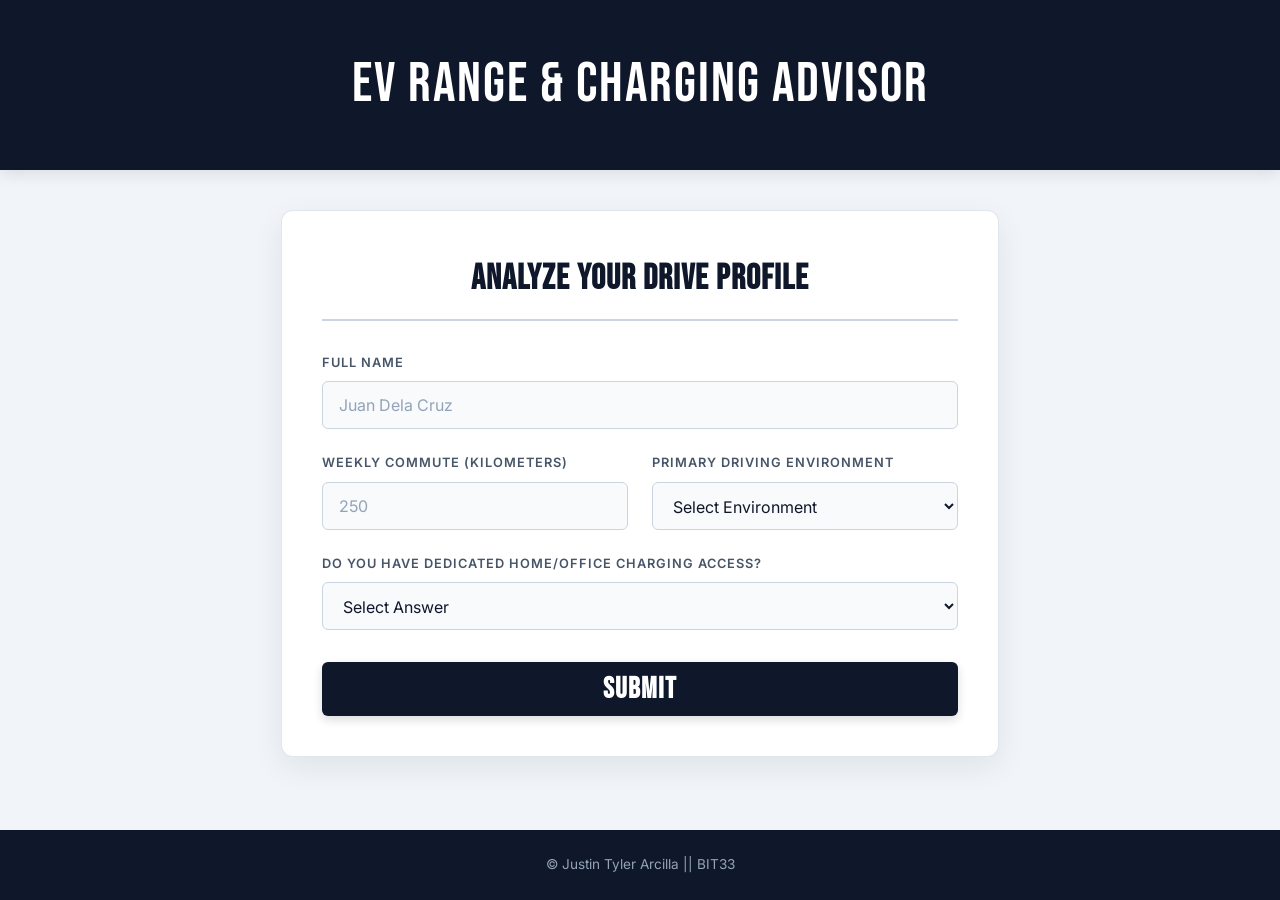
<file: index.html>
<!DOCTYPE html>
<html lang="en">
<head>
    <meta charset="UTF-8">
    <meta name="viewport" content="width=device-width, initial-scale=1.0">
    <title>EV Range & Charging Advisor</title>
    <!-- Google Fonts Framework Integration -->
    <link rel="preconnect" href="https://fonts.googleapis.com">
    <link rel="preconnect" href="https://fonts.gstatic.com" crossorigin>
    <link href="https://fonts.googleapis.com/css2?family=Bebas+Neue&family=Inter:wght@400;500;600&display=swap" rel="stylesheet">
    
    <!-- Link to external CSS sheet -->
    <link rel="stylesheet" href="style.css">
</head>
<body>

    <!-- Semantic Showroom Header -->
    <header>
        <h1>EV Range & Charging Advisor</h1>
    </header>

    <!-- Kiosk Interface Base Platform -->
    <main>
        <section class="kiosk-card">
            <h2 class="section-title">Analyze Your Drive Profile</h2>
            <form id="evForm" novalidate>
                <div class="form-group">
                    <label for="name">Full Name</label>
                    <input type="text" id="name" placeholder="Juan Dela Cruz" required>
                </div>

                <!-- Balanced Grid Row Matrix -->
                <div class="form-row">
                    <div class="form-group">
                        <label for="distance">Weekly Commute (Kilometers)</label>
                        <input type="number" id="distance" min="1" max="5000" placeholder="250" required>
                    </div>

                    <div class="form-group">
                        <label for="environment">Primary Driving Environment</label>
                        <select id="environment" required>
                            <option value="">Select Environment</option>
                            <option value="City">City Traffic (Stop & Go | High Regen)</option>
                            <option value="Highway">Highway Driving (High Speed | Constant Drain)</option>
                        </select>
                    </div>
                </div>

                <div class="form-group">
                    <label for="chargingAccess">Do you have Dedicated Home/Office Charging Access?</label>
                    <select id="chargingAccess" required>
                        <option value="">Select Answer</option>
                        <option value="Yes">Yes (Dedicated Home Charging Stall Available)</option>
                        <option value="No">No (Relying Entirely On Public Charging Stalls)</option>
                    </select>
                </div>

                <button type="submit" id="submitBtn">Submit</button>
            </form>
        </section>

        <!-- Dynamic Output Result Section Container -->
        <section id="resultCard" class="kiosk-card hidden">
            <!-- Populated dynamically via JS layout engine -->
        </section>
    </main>

    <!-- Success Notification Modal Layer Structure -->
    <div class="modal-overlay" id="successModal">
        <div class="modal-window">
            <div class="modal-icon">&#10004;</div>
            <h3 class="modal-title">Submission Successful</h3>
            <p class="modal-message">Your drive profile has been successfully recorded.</p>
            <button class="modal-btn" id="modalCloseBtn">OK</button>
        </div>
    </div>

    <!-- Kiosk System Footer Matrix -->
    <footer>
        <p>&copy; Justin Tyler Arcilla || BIT33</p>
    </footer>

    <!-- Core Interactive Execution Script Engine -->
    <script>
        const APPS_SCRIPT_URL = "https://script.google.com/macros/s/AKfycbzddNrNLA6s_oIlZMM-aGw6ypK11GuIRRoVfVABuwlEcoW5RcOHCUuL84vxkzspHlJd/exec";

        document.getElementById('evForm').addEventListener('submit', function(e) {
            e.preventDefault();

            const submitBtn = document.getElementById('submitBtn');
            const nameEl = document.getElementById('name');
            const distanceEl = document.getElementById('distance');
            const environmentEl = document.getElementById('environment');
            const chargingEl = document.getElementById('chargingAccess');

            const name = nameEl.value.trim();
            const distance = parseFloat(distanceEl.value);
            const environment = environmentEl.value;
            const chargingAccess = chargingEl.value;

            // 1. IF-ELSE Control Structure: Form Input Validation Verification Pass
            if (!name || isNaN(distance) || distance <= 0 || !environment || !chargingAccess) {
                alert('Form inputs incomplete or invalid. Please check fields before committing assessment data.');
                return;
            }

            // Calculation Core Configuration Logic
            let environmentPenalty = (environment === "Highway") ? 1.2 : 1.0;
            const estimatedWeeklyCharges = +((distance * environmentPenalty) / 350).toFixed(2);

            let tier, message, color;

            // 2. SWITCH-CASE Control Structure: Mapping EV Suitability Brackets
            switch (true) {
                case (estimatedWeeklyCharges <= 1.0 && chargingAccess === "Yes"):
                    tier = 'Perfect EV Match Portfolio';
                    color = '#10b981'; // Green Option
                    message = `Outstanding application match. You only require approximately ${estimatedWeeklyCharges} full charge cycles per week, and your dedicated charging access ensures effortless maintenance. Fully Electric (BEV) vehicle matches your operational profile perfectly.`;
                    break;
                    
                case (estimatedWeeklyCharges <= 2.2 || chargingAccess === "Yes"):
                    tier = 'Highly Viable Alternative Option';
                    color = '#0284c7'; // Electric Blue
                    message = `Your commute footprint profiles nicely at around ${estimatedWeeklyCharges} charge cycles per week. Electric transition remains highly efficient and financially advantageous over traditional internal combustion options.`;
                    break;
                    
                default:
                    tier = 'Plug-In Hybrid (PHEV) / Range Extender Suggested';
                    color = '#ea580c'; // Safety Amber Orange
                    message = `Your configuration tracks a charge cycle profile of ${estimatedWeeklyCharges} cycles weekly. Combined with limited charging network access points, we advise transitioning into a Plug-in Hybrid vehicle to offset highway fuel costs without experiencing range anxiety.`;
            }

            // Fire Interface Output Pipeline Render Transformation
            showResult(name, estimatedWeeklyCharges, tier, message, color);

            // Execute Database Spreadsheet Sync Stream Matrix
            pushDataToGoogleSheet(name, distance, environment, chargingAccess, estimatedWeeklyCharges, tier, submitBtn);
        });

        // UI View Layout Generation Pipeline
        function showResult(name, charges, tier, message, color) {
            const card = document.getElementById('resultCard');
            card.className = "kiosk-card"; 
            card.style.backgroundColor = color;

            card.innerHTML = `
                <h3 class="result-header">${name}'s Drive Profile Result</h3>
                <div>Suitability Metric: <strong>${tier}</strong></div>
                <div class="index-badge">${charges} Charge Cycle/s Per Week</div>
                <p class="result-msg">${message}</p>
            `;
        }

        // Fetch API Pipeline stream connection to Google Sheets Data Pipeline
        function pushDataToGoogleSheet(name, distance, environment, charging, score, classification, button) {
            // Lock UI system during processing state
            button.disabled = true;
            button.innerText = "Submitting Profile Data...";

            const payload = {
                name: name,
                distance: distance,
                environment: environment,
                chargingAccess: charging,
                chargeIndex: score,
                tierClassification: classification
            };

            fetch(APPS_SCRIPT_URL, {
                method: "POST",
                mode: "no-cors", 
                headers: {
                    "Content-Type": "application/json"
                },
                body: JSON.stringify(payload)
            })
            .then(() => {
                // Show Custom Modal Notification
                toggleModal(true);
            })
            .catch(error => {
                console.error("Transmission error identified:", error);
                alert("Cloud registration failed. Kiosk internal storage engine failure.");
            })
            .finally(() => {
                // Restore interactive status
                button.disabled = false;
                button.innerText = "Submit";
            });
        }

        // Modal Control Toggle Engine
        const modalOverlay = document.getElementById('successModal');
        const modalCloseBtn = document.getElementById('modalCloseBtn');

        function toggleModal(shouldOpen) {
            if (shouldOpen) {
                modalOverlay.classList.add('active');
            } else {
                modalOverlay.classList.remove('active');
            }
        }

        modalCloseBtn.addEventListener('click', () => toggleModal(false));
        
        // Closes modal if clicking the outer background overlay area
        modalOverlay.addEventListener('click', function(e) {
            if (e.target === modalOverlay) {
                toggleModal(false);
            }
        });
    </script>
</body>
</html>
</file>
<file: style.css>
/* Modern CSS Variables for Automotive UI Theme - Light Showroom Edition */
:root {
    --bg-color: #f1f5f9; /* Bright, modern light slate background */
    --card-bg: #ffffff; /* Crisp white card background */
    --text-main: #0f172a; /* Dark slate main text for sharp readability */
    --text-muted: #475569; /* Balanced slate for labels and secondary text */
    --theme-dark: #0f172a; /* Unified dark solid color for header, button, and footer */
    --border-color: #cbd5e1; /* Clear input bounds borders */
    --shadow: 0 10px 30px rgba(15, 23, 42, 0.08); /* Soft, subtle ambient shadow */
    --radius: 12px;
}

* {
    box-sizing: border-box;
    margin: 0;
    padding: 0;
}

body {
    font-family: 'Inter', sans-serif;
    background-color: var(--bg-color);
    color: var(--text-main);
    line-height: 1.6;
    display: flex;
    flex-direction: column;
    min-height: 100vh;
}

/* Header Styling - Plain Solid Theme Matching Footer */
header {
    background-color: var(--theme-dark);
    color: #ffffff;
    padding: 2.5rem 1rem;
    text-align: center;
    box-shadow: 0 4px 15px rgba(0, 0, 0, 0.1);
}

header h1 {
    font-family: 'Bebas Neue', sans-serif;
    font-size: 3.5rem;
    letter-spacing: 2px;
    font-weight: 400;
}

header p {
    font-size: 0.95rem;
    color: #38bdf8; /* Sharp electric blue text accent */
    margin-top: 0.5rem;
    font-weight: 600;
    text-transform: uppercase;
    letter-spacing: 1px;
}

/* Main Container Layout */
main {
    flex: 1;
    max-width: 750px;
    width: 100%;
    margin: 2.5rem auto;
    padding: 0 1rem;
    display: flex;
    flex-direction: column;
    gap: 2rem;
}

/* Card Layout Styling */
.kiosk-card {
    background: var(--card-bg);
    padding: 2.5rem;
    border-radius: var(--radius);
    box-shadow: var(--shadow);
    border: 1px solid rgba(203, 213, 225, 0.6);
}

/* Centered Form Header Section Title */
.section-title {
    font-family: 'Bebas Neue', sans-serif;
    font-size: 2.2rem;
    letter-spacing: 1px;
    margin-bottom: 2rem;
    color: var(--text-main);
    text-align: center;
    border-bottom: 2px solid var(--border-color);
    padding-bottom: 0.75rem;
}

/* Clean & Aligned Form Elements */
form {
    display: flex;
    flex-direction: column;
    gap: 1.5rem;
}

.form-row {
    display: grid;
    grid-template-columns: 1fr 1fr;
    gap: 1.5rem;
}

.form-group {
    display: flex;
    flex-direction: column;
    gap: 0.5rem;
}

label {
    font-size: 0.8rem;
    font-weight: 600;
    text-transform: uppercase;
    letter-spacing: 1px;
    color: var(--text-muted);
}

/* Forces all input types and selects to match perfectly in height and style */
input[type="text"],
input[type="number"],
select {
    font-family: 'Inter', sans-serif;
    padding: 0.8rem 1rem;
    font-size: 1rem;
    height: 48px;
    border: 1px solid var(--border-color);
    border-radius: 6px;
    background-color: #f8fafc;
    color: var(--text-main);
    transition: all 0.2s ease;
    outline: none;
    width: 100%;
}

input[type="text"]::placeholder,
input[type="number"]::placeholder {
    color: #94a3b8;
}

input:focus, select:focus {
    border-color: #38bdf8;
    background-color: #ffffff;
    box-shadow: 0 0 0 3px rgba(56, 189, 248, 0.2);
}

/* Submission Button - Styled Plain to Match Header & Footer Theme */
button[type="submit"] {
    font-family: 'Bebas Neue', sans-serif;
    font-size: 1.8rem;
    letter-spacing: 1px;
    background-color: var(--theme-dark);
    color: #ffffff;
    font-weight: bold;
    border: none;
    height: 54px;
    border-radius: 6px;
    cursor: pointer;
    transition: background-color 0.2s ease;
    margin-top: 0.5rem;
    width: 100%;
    box-shadow: 0 4px 10px rgba(15, 23, 42, 0.15);
}

button[type="submit"]:hover {
    background-color: #1e293b; /* Slightly lighter shade for clear hover visibility */
}

/* Dynamic Result Card UI Layout */
#resultCard {
    transition: all 0.4s ease;
    display: flex;
    flex-direction: column;
    gap: 0.5rem;
    color: #ffffff; /* Text stays white inside dynamic color status cards */
    box-shadow: 0 10px 25px rgba(0, 0, 0, 0.1);
}

#resultCard.hidden {
    display: none;
}

.result-header {
    font-family: 'Bebas Neue', sans-serif;
    font-size: 2.5rem;
    letter-spacing: 1px;
    line-height: 1;
}

.index-badge {
    font-family: 'Bebas Neue', sans-serif;
    display: inline-block;
    font-size: 3.5rem;
    margin: 0.5rem 0;
}

.result-msg {
    font-size: 1.1rem;
    font-weight: 500;
    background: rgba(0, 0, 0, 0.15);
    padding: 1.2rem;
    border-radius: 6px;
    border-left: 4px solid rgba(255, 255, 255, 0.6);
}

/* Footer Styling - Plain Solid Theme matching the Header */
footer {
    background-color: var(--theme-dark);
    color: #94a3b8;
    text-align: center;
    padding: 1.5rem;
    font-size: 0.85rem;
    margin-top: auto;
}

/* Custom Notification Modal Component Overlay */
.modal-overlay {
    position: fixed;
    top: 0;
    left: 0;
    width: 100%;
    height: 100%;
    background-color: rgba(15, 23, 42, 0.6); /* Backdrop dimming layer */
    display: flex;
    align-items: center;
    justify-content: center;
    z-index: 1000;
    opacity: 0;
    pointer-events: none;
    transition: opacity 0.3s ease;
}

.modal-overlay.active {
    opacity: 1;
    pointer-events: auto;
}

.modal-window {
    background-color: var(--card-bg);
    padding: 2.5rem;
    max-width: 450px;
    width: 90%;
    border-radius: var(--radius);
    box-shadow: 0 20px 40px rgba(0, 0, 0, 0.2);
    border: 1px solid var(--border-color);
    text-align: center;
    transform: scale(0.8);
    transition: transform 0.3s ease;
}

.modal-overlay.active .modal-window {
    transform: scale(1);
}

.modal-icon {
    width: 60px;
    height: 60px;
    background-color: rgba(16, 185, 129, 0.1);
    color: #10b981; /* Success Checkmark Emerald */
    border-radius: 50%;
    display: flex;
    align-items: center;
    justify-content: center;
    font-size: 2rem;
    margin: 0 auto 1.5rem auto;
}

.modal-title {
    font-family: 'Bebas Neue', sans-serif;
    font-size: 2rem;
    letter-spacing: 1px;
    color: var(--text-main);
    margin-bottom: 0.75rem;
}

.modal-body {
    font-size: 0.95rem;
    color: var(--text-muted);
    margin-bottom: 1.75rem;
}

.modal-btn {
    font-family: 'Bebas Neue', sans-serif;
    font-size: 1.4rem;
    letter-spacing: 0.5px;
    background-color: var(--theme-dark);
    color: #ffffff;
    border: none;
    padding: 0.6rem 2rem;
    border-radius: 6px;
    cursor: pointer;
    transition: background-color 0.2s ease;
}

.modal-btn:hover {
    background-color: #1e293b;
}

/* Mobile Responsiveness Matrix */
@media (max-width: 600px) {
    .form-row {
        grid-template-columns: 1fr;
        gap: 1.5rem;
    }
    header h1 {
        font-size: 2.5rem;
    }
    .kiosk-card {
        padding: 1.5rem;
    }
}
</file>
